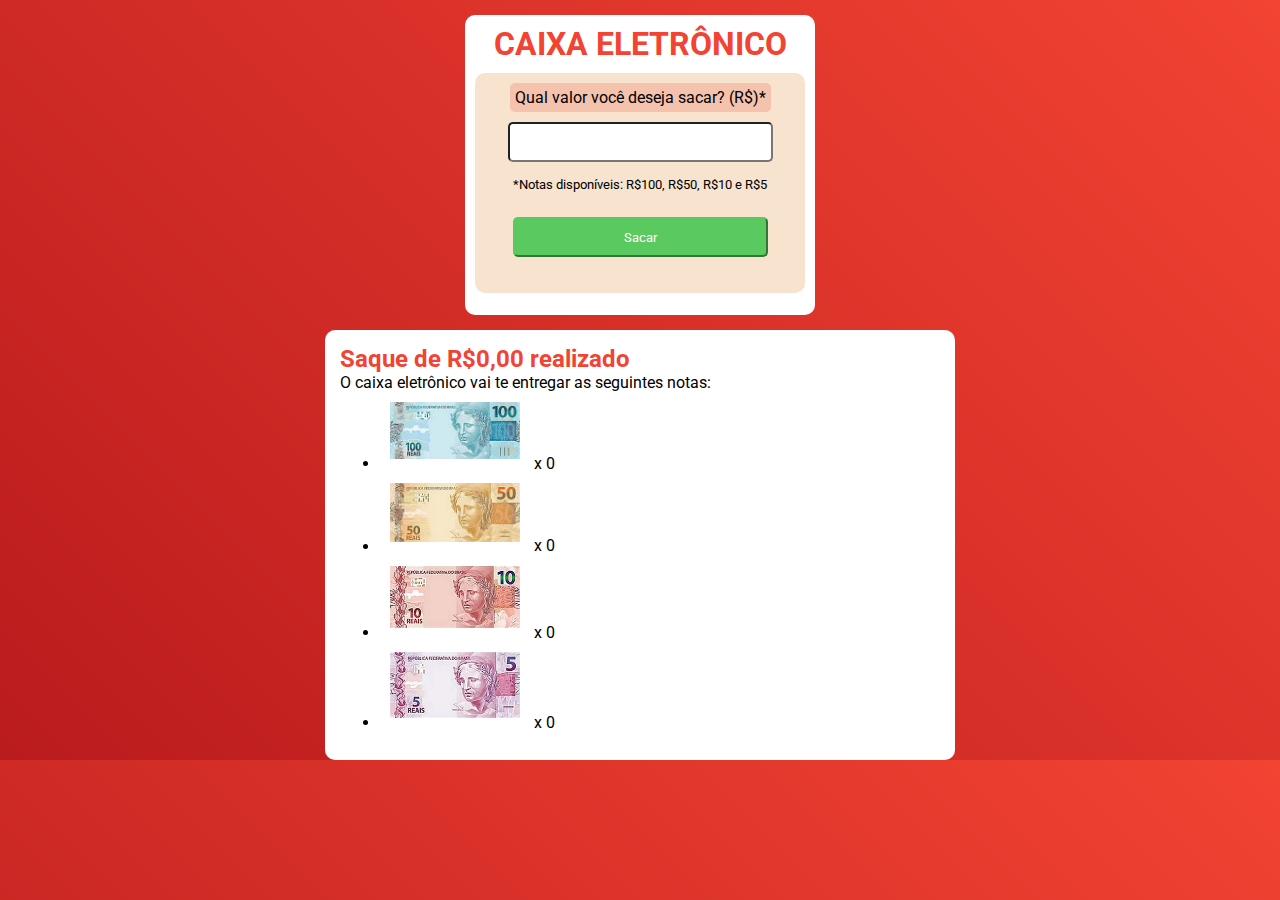
<file: html/index.html>
<!DOCTYPE html>
<html lang="pt-br">

<head>
    <meta charset="utf-8">
    <meta name="viewport" content="width=devie-width, initial-scale=1.0">
    <title>Algoritmo Caixa Eletrônico</title>
    <link rel="stylesheet" href="../css/style.css">
</head>    

<body>
    
    <main>

        <section class="first">

                <h1>CAIXA ELETRÔNICO</h1>

                <div id="conteudo">
                    <span class="especifico">
                        Qual valor você deseja sacar? (R$)*
                    </span>
                    <p>
                    
                        <input type="number" name="inValor" id="inValor">
                    </p>
                    <p class="paragrafo">
                        *Notas disponíveis: R$100, R$50, R$10 e R$5
                    </p>
                    <p>
                        <input type="button" value="Sacar" id="btMostrar">
                    </p>
                </div>

        </section>

        <section class="second">

            <h2 id="outExibir">Saque de R$0,00 realizado</h2>

            <p>

                O caixa eletrônico vai te entregar as seguintes notas: 

            </p>

            <ul>

                <li><img src="../imagens/100-reais.jpg" alt="Nota de 100"> x <span id="Mostrar100">0</span></li>
                <li><img src="../imagens/50-reais.jpg" alt="Nota de 50"> x <span id="Mostrar50">0</span></li>
                <li><img src="../imagens/10-reais.jpg" alt="Notas de 10"> x <span id="Mostrar10">0</span></li>
                <li><img src="../imagens/5-reais.jpg" alt="Notas de 5"> x <span id="Mostrar5">0</span></li>

            </ul>

        </section>
        
    </main>

    <script src="../js/script.js"></script>

</body>

</html>
</file>
<file: css/style.css>
@charset "utf-8";

@import url('https://fonts.googleapis.com/css2?family=Bebas+Neue&family=Roboto:wght@400;700&display=swap');

:root {
    --cor1: #BA1B1D;
    --cor2: #F24333;
    --cor3: #efc69b7c;
}

* {
    margin: 0px;
    font-family: 'Roboto', sans-serif;
}

body {
    background-color: gray;
    background-image: linear-gradient(45deg, var(--cor1), var(--cor2));
}

.first {
    border-radius: 10px;
    width: 350px;
    height: 300px;
    background-color: white;
    margin: auto;
    text-align: center;
    margin: 15px auto;
}

.especifico {
    background-color: #f2433334;
    width: 250px;
    border-radius: 5px;
    padding: 5px;
}

#inValor {
    width: 255px;
    height: 30px;
    border-radius: 5px;
    padding: 3px;
    margin-top: 15px;
}

.paragrafo {
    font-size: 0.8em;
    margin-top: 15px;
}

h1 {
    color: var(--cor2);
    font-size: 2em;
    font-weight: bold;
    padding: 10px 0px;
}

#conteudo {
    border-radius: 10px;
    width: 300px;
    height: 190px;
    background-color: var(--cor3);
    margin: auto;
    padding: 15px;
}

#btMostrar {
    background-color: #5AC95F;
    color: white;
    text-align: center;
    margin-top: 25px;
    width: 255px;
    height: 40px;
    border-radius: 5px;
    border-color: #5AC95F;
}

.second {
    border-radius: 10px;
    margin-top: 15px;
    width: 600px;
    height: 400px;
    background-color: white;
    margin: auto;
    background-color: white;
    padding: 15px;
}

h2 {
    color: var(--cor2);
    font-weight: bold;
}

img {
    width: 130px;
    padding: 10px;
}
</file>
